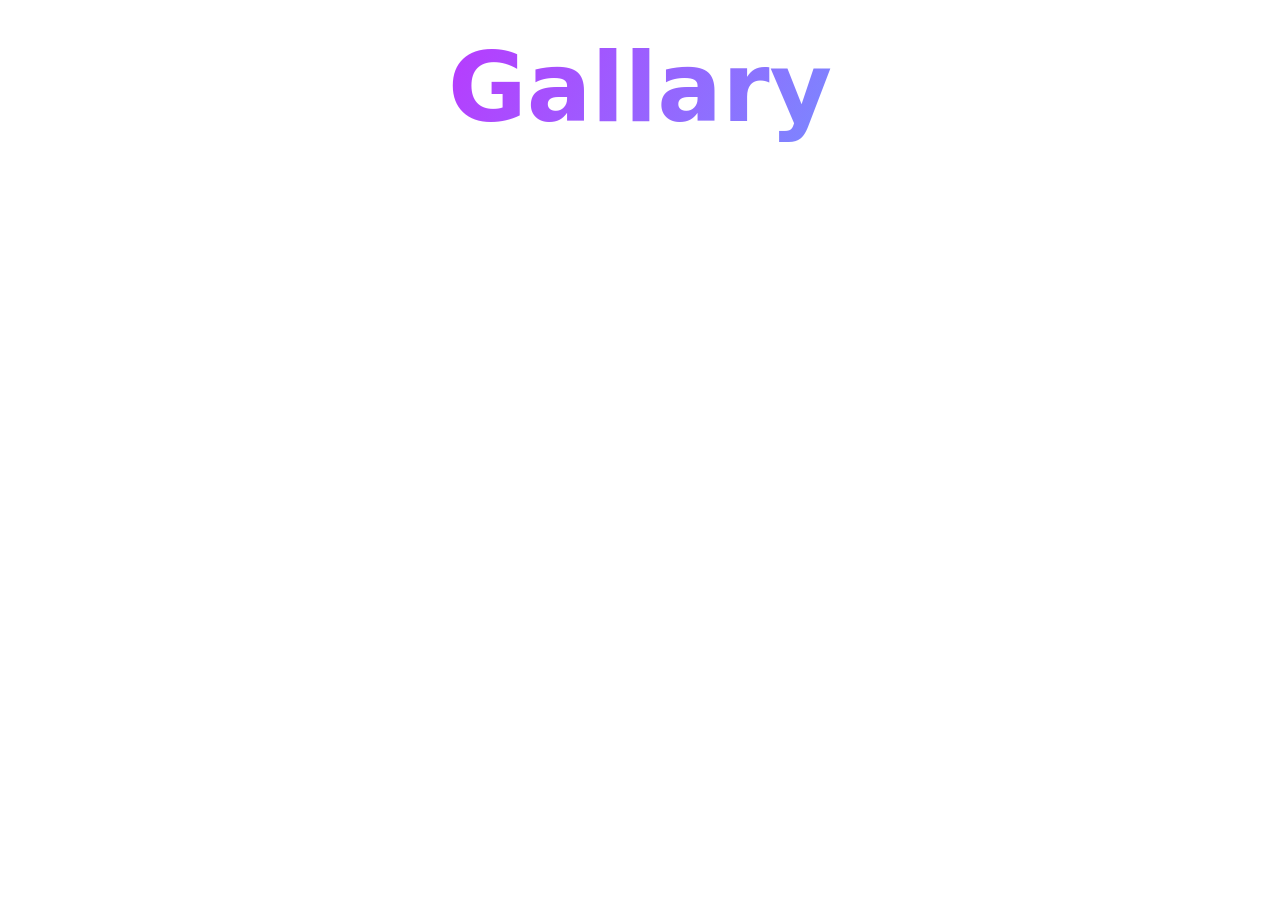
<file: src/1-gallery.html>
<!DOCTYPE html>
<html lang="en">
  <head>
    <meta charset="UTF-8" />
    <meta http-equiv="X-UA-Compatible" content="IE=edge" />
    <meta name="viewport" content="width=device-width, initial-scale=1.0" />
    <title>Gallery</title>
    <link rel="stylesheet" href="./css/styles.css" />
  </head>
  <body>
    <main>
      <div class="container">
        <h1 class="main-title">
          <span class="main-title-gradient">Gallary</span>
        </h1>
        <load src="./partials/back-link.html" />
      </div>
      <div class="container">
        <ul class="gallery"></ul>
      </div>
    </main>
    <script type="module" src="./js/1-gallery.js"></script>
  </body>
</html>
</file>
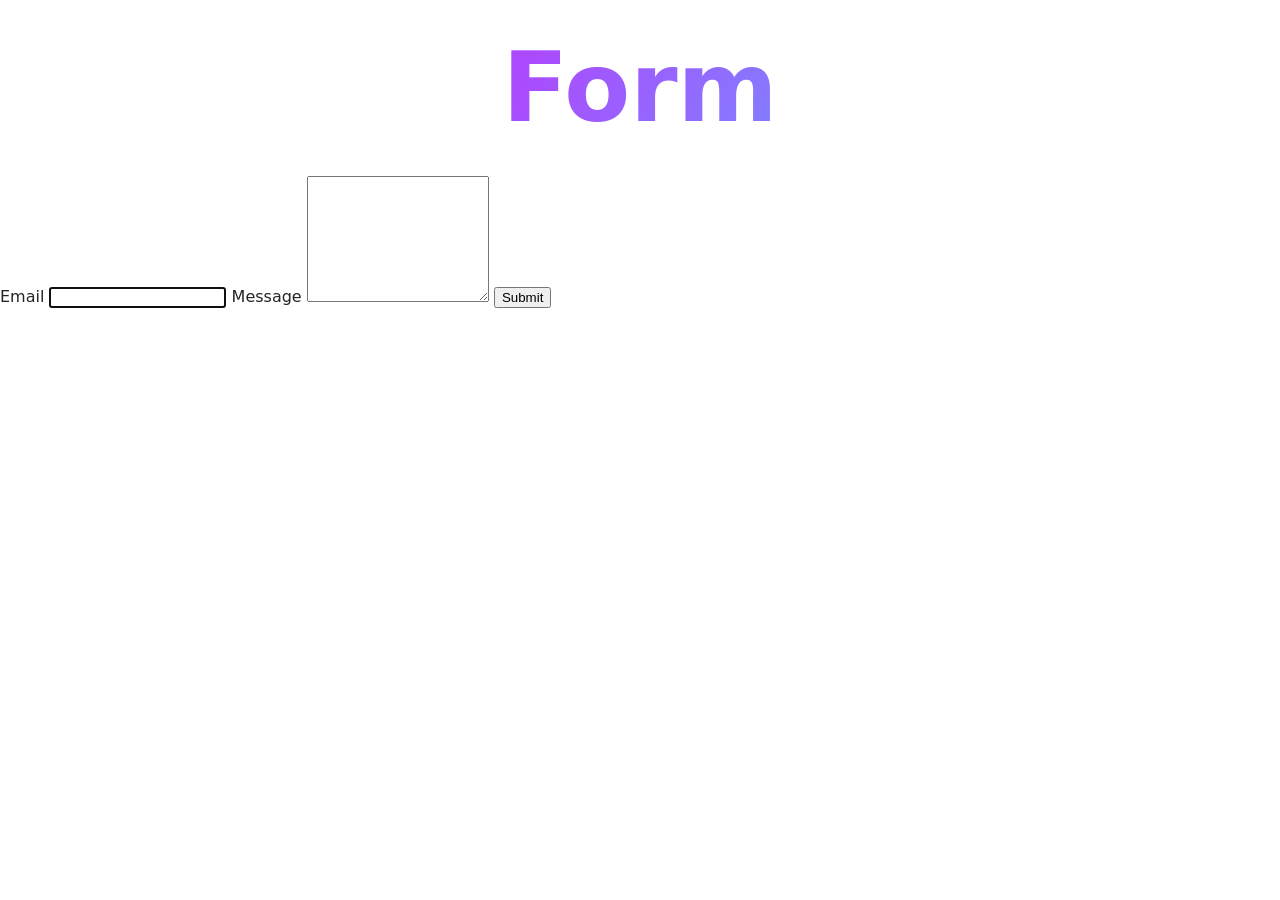
<file: src/2-form.html>
<!DOCTYPE html>
<html lang="en">
  <head>
    <meta charset="UTF-8" />
    <meta http-equiv="X-UA-Compatible" content="IE=edge" />
    <meta name="viewport" content="width=device-width, initial-scale=1.0" />
    <title>Form</title>
    <link rel="stylesheet" href="./css/styles.css" />
  </head>
  <body>
    <main>
      <div class="container">
        <h1 class="main-title">
          <span class="main-title-gradient">Form</span>
        </h1>
        <load src="./partials/back-link.html" />
      </div>
      <form class="feedback-form" autocomplete="off">
        <label>
          Email
          <input type="email" name="email" autofocus />
        </label>
        <label>
          Message
          <textarea name="message" rows="8"></textarea>
        </label>
        <button type="submit">Submit</button>
      </form>
    </main>
    <script type="module" src="./js/2-form.js"></script>
  </body>
</html>
</file>
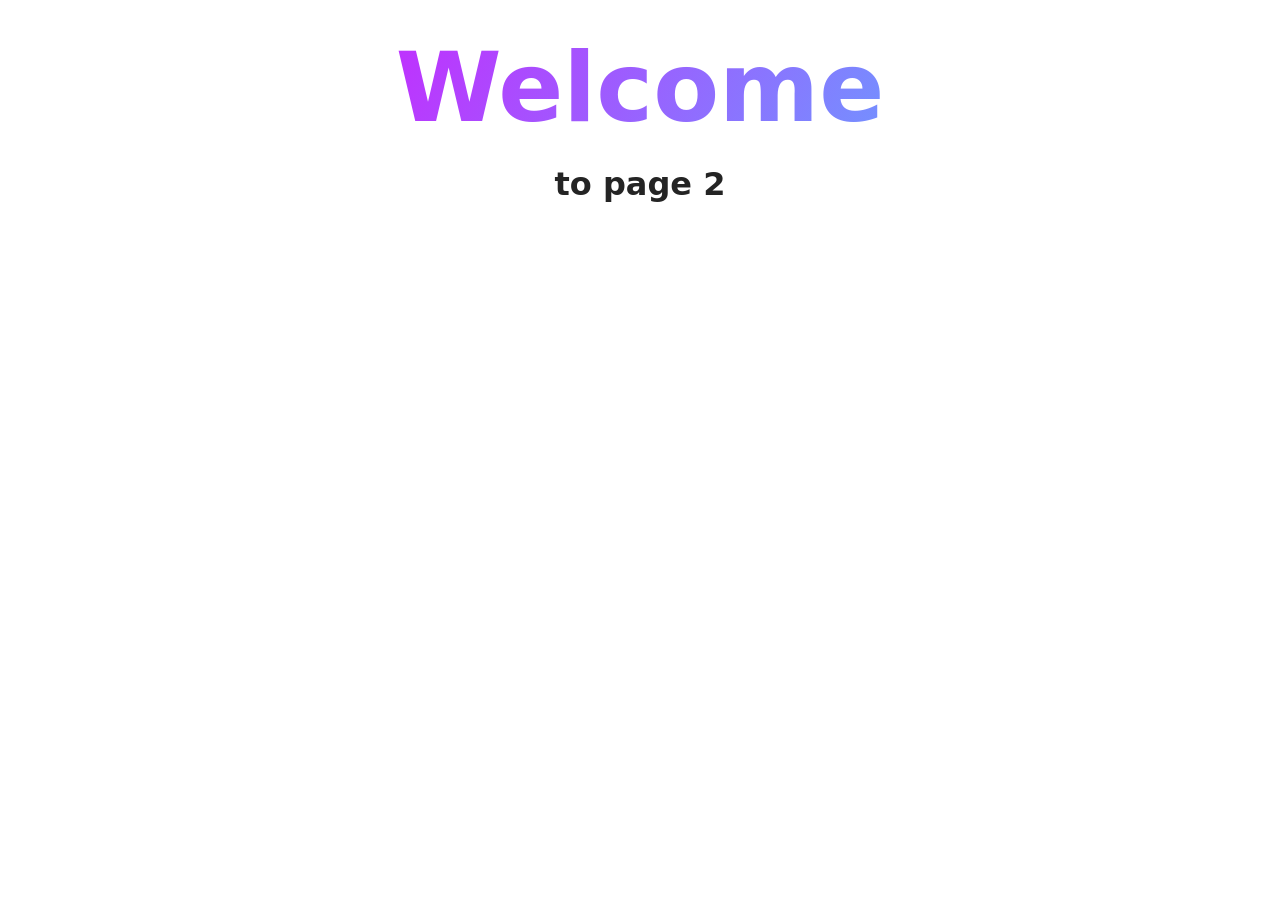
<file: src/page-2.html>
<!DOCTYPE html>
<html lang="en">
  <head>
    <meta charset="UTF-8" />
    <meta http-equiv="X-UA-Compatible" content="IE=edge" />
    <meta name="viewport" content="width=device-width, initial-scale=1.0" />
    <title>Page 2</title>
    <link rel="stylesheet" href="./css/styles.css" />
  </head>
  <body>
    <load
      src="./partials/header.html"
      icon-path="./img/sprite.svg#logo"
      highlight-act="active"
    />

    <main>
      <div class="container">
        <h1 class="main-title">
          <span class="main-title-gradient">Welcome</span> to page 2
        </h1>
        <load src="./partials/back-link.html" />
      </div>
    </main>

    <load src="./partials/footer.html" />
  </body>
</html>
</file>
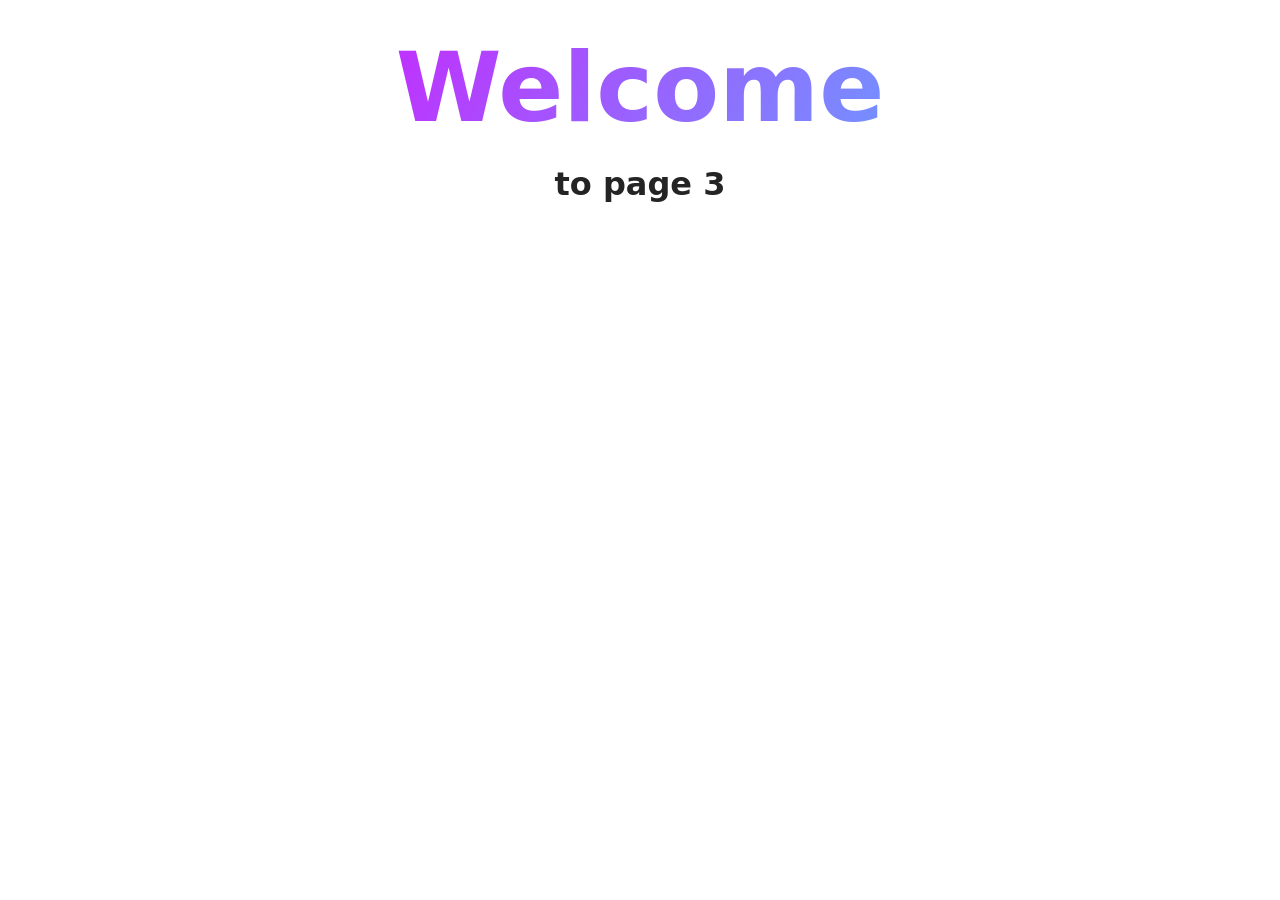
<file: src/page-3.html>
<!DOCTYPE html>
<html lang="en">
  <head>
    <meta charset="UTF-8" />
    <meta http-equiv="X-UA-Compatible" content="IE=edge" />
    <meta name="viewport" content="width=device-width, initial-scale=1.0" />
    <title>Page 3</title>
    <link rel="stylesheet" href="./css/styles.css" />
  </head>
  <body>
    <load
      src="./partials/header.html"
      icon-path="./img/sprite.svg#logo"
      highlight-curr="active"
    />

    <main>
      <div class="container">
        <h1 class="main-title">
          <span class="main-title-gradient">Welcome</span> to page 3
        </h1>
        <load src="./partials/back-link.html" />
      </div>
    </main>

    <load src="./partials/footer.html" />
  </body>
</html>
</file>
<file: src/css/styles.css>
/**
  |============================
  | include css partials with
  | default @import url()
  |============================
*/
/* Common styles */
@import url('./reset.css');
@import url('./base.css');
@import url('./container.css');
@import url('./animations.css');

/* Sections style */
@import url('./header.css');
@import url('./vite-promo.css');
@import url('./back-link.css');
@import url('./gallery.css');
</file>
